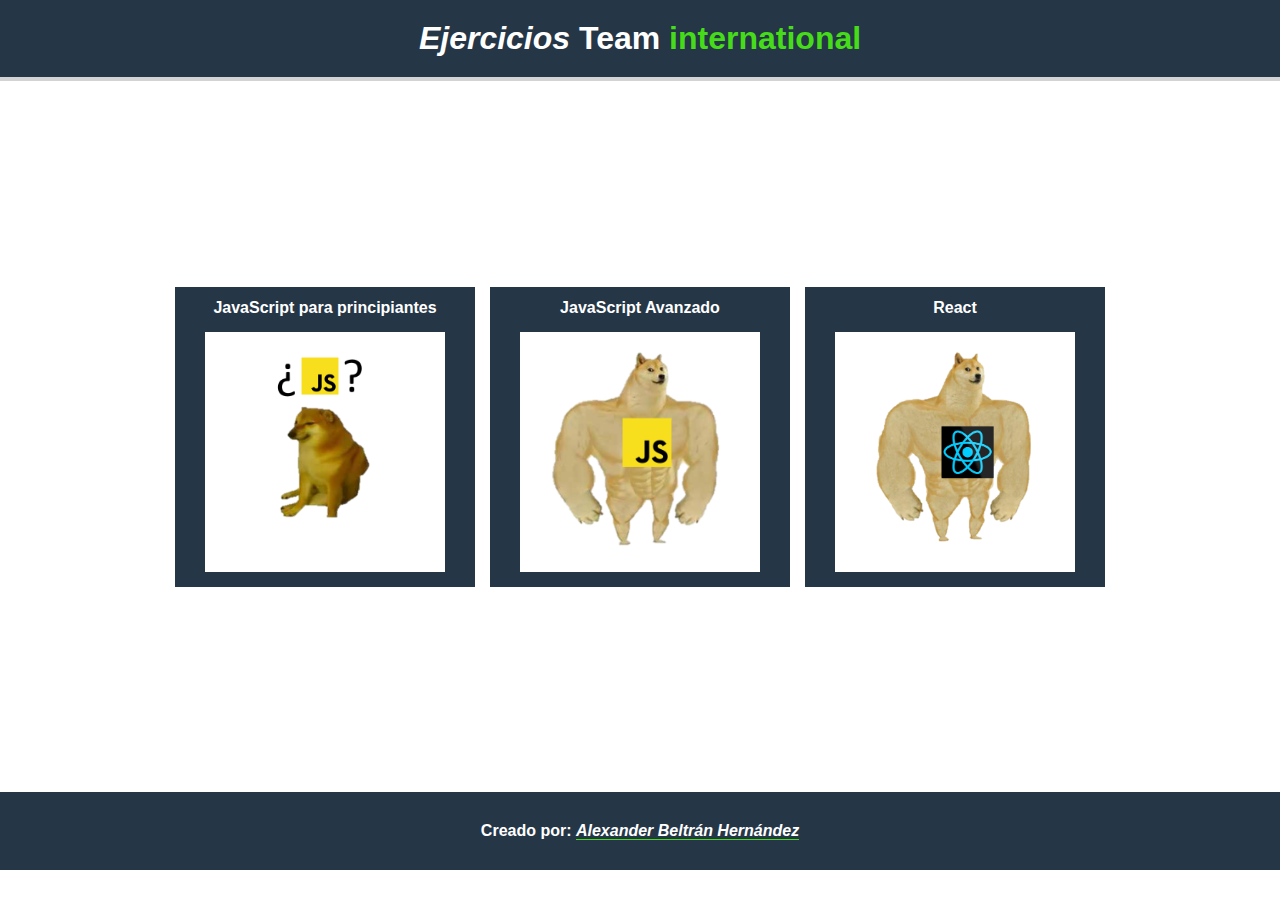
<file: index.html>
<!DOCTYPE html>
<html lang="en">
<head>
    <meta charset="UTF-8">
    <meta http-equiv="X-UA-Compatible" content="IE=edge">
    <meta name="viewport" content="width=device-width, initial-scale=1.0">
    <link rel="stylesheet" href="./main.css">
    <title>Ejercicios Team international</title>
</head>
<body>
    <header>
        <h1 class="header__title">Ejercicios <span>Team</span> <span>international</span></h1>
    </header>
    <section id="section-index">
        <nav>
            <ul>
                <li>
                    <a href="./Src/jsForBegginers/jsBegginers.html">JavaScript para principiantes</a>
                    <img src="./img/weakDog.png" alt="JavaScript para principiantes">
                </li>
                <li>
                    <a href="" onclick="(()=>{alert(`En construccion`)})()">JavaScript Avanzado</a>
                    <img src="./img/strongDog.png" alt="JavaScript Avanzado">
                </li>
                <li>
                    <a href="" onclick="(()=>{alert(`En construccion`)})()">React</a>
                    <img src="./img/strongDogReact.png" alt="React">
                </li>
            </ul>
        </nav>
    </section>
    <footer>
        <div>
            Creado por: <span>Alexander Beltrán Hernández</span>
        </div>
    </footer>
</body>
</html>
</file>
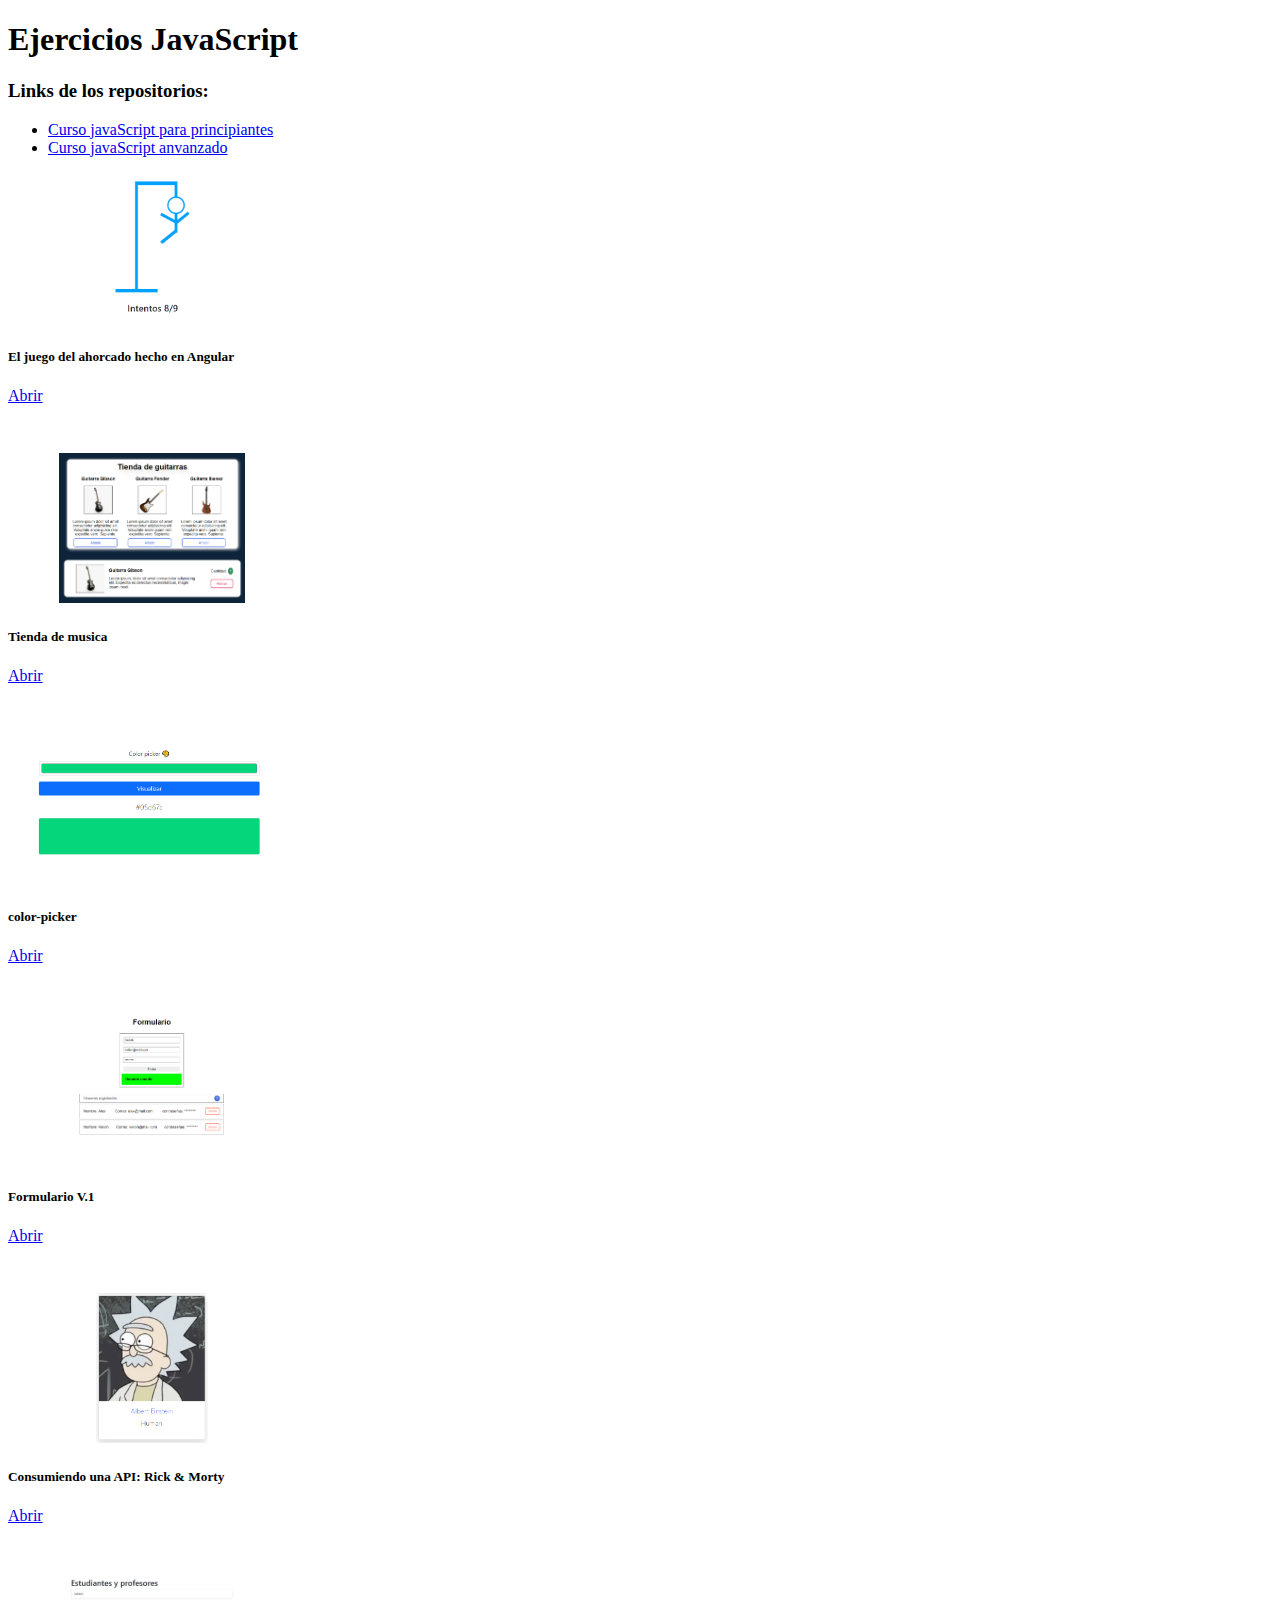
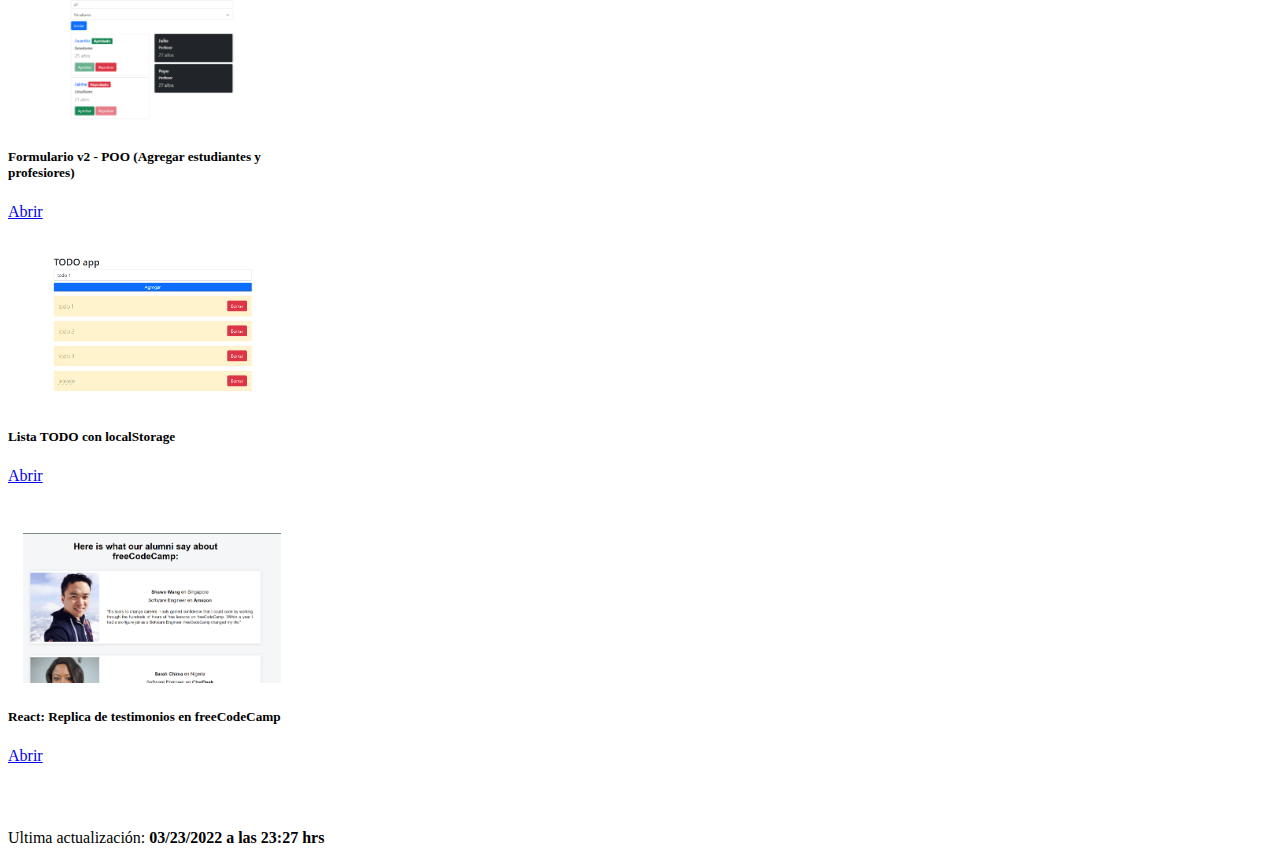
<file: Ejercicios-team/index.html>
<!DOCTYPE html>
<html lang="en">
<head>
    <meta charset="UTF-8">
    <meta http-equiv="X-UA-Compatible" content="IE=edge">
    <meta name="viewport" content="width=device-width, initial-scale=1.0">
    <title> 😎🤘 Ejercicios JavaScript</title>
    <link href="https://cdn.jsdelivr.net/npm/bootstrap@5.1.3/dist/css/bootstrap.min.css" rel="stylesheet" integrity="sha384-1BmE4kWBq78iYhFldvKuhfTAU6auU8tT94WrHftjDbrCEXSU1oBoqyl2QvZ6jIW3" crossorigin="anonymous">
</head>
<body>
    <main class="container my-3">
        <h1>Ejercicios JavaScript</h1>
        <div class="container">
            <div class="card">
                <div class="card-body">
                    <h3 class="card-title">Links de los repositorios:</h3>
                    <ul class="list-group list-group-horizontal ">
                        <li class="list-group-item">
                            <a href="https://github.com/Alex-Beltran97/Curso-JavaScript-para-principiantes-terminados">Curso javaScript para principiantes</a>
                        </li>
                        <li class="list-group-item">
                            <a href="https://github.com/Alex-Beltran97/Curso-JavaScript-avanzado">Curso javaScript anvanzado</a>
                        </li>
                    </ul>
                </div>
            </div>
        </div>
        <div class="row justify-content-center" id="exercises">
        </div>
    </main>

    <!-- temapltes     -->
    <template id="template">
        <article class="col-auto my-2">
            <div class="card shadow-lg rounded" style="width: 18rem; height: 280px;">
                <img src="..." class="card-img-top" alt="..." style="width: 100%; height: 150px; object-fit: contain;">
                <div class="card-body d-flex align-items-center justify-content-between bg-dark text-white ">
                    <h5 class="card-title">Card title</h5>
                    <a href="#" class="btn btn-primary" target="_blank">Abrir</a>
                </div>
            </div>
        </article>
    </template>
    <footer class="container">
        <div class="card">
            <p class="text-center text-wrap">Ultima actualización: <strong>03/23/2022 a las 23:27 hrs</strong></p>
        </div>
    </footer>
    <!-- scripts -->
    <script src="./index.js"></script>
</body>
</html>
</file>
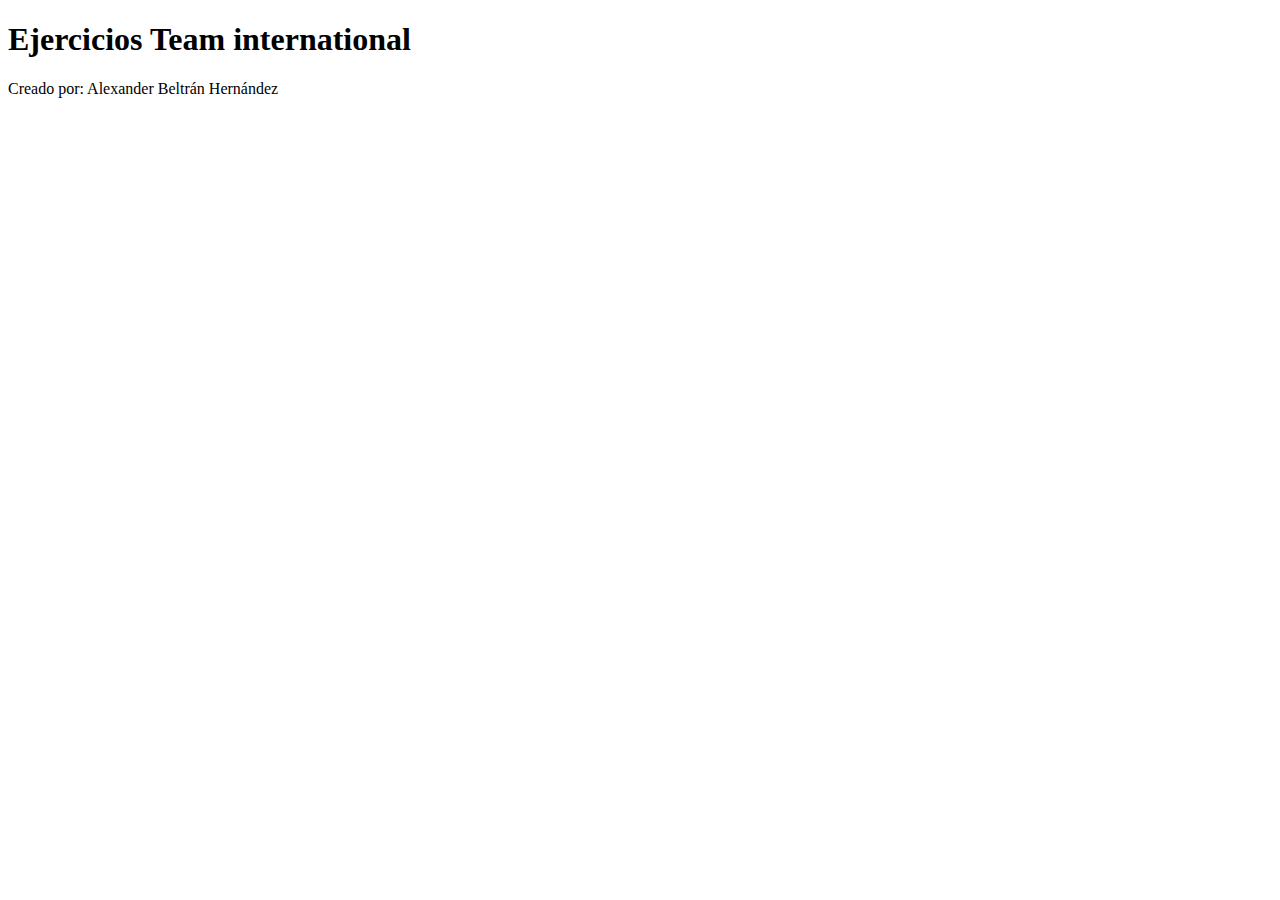
<file: plantilla.html>
<!DOCTYPE html>
<html lang="en">
<head>
    <meta charset="UTF-8">
    <meta http-equiv="X-UA-Compatible" content="IE=edge">
    <meta name="viewport" content="width=device-width, initial-scale=1.0">
    <title>Document</title>
</head>
<body>
    <main class="app">
        <header>
            <h1 class="header__title">Ejercicios <span>Team</span> <span>international</span></h1>
        </header>
        <section>
            
        </section>
        <footer>
            <div>
                Creado por: <span>Alexander Beltrán Hernández</span>
            </div>
        </footer>
    </main>
</body>
</html>
</file>
<file: main.css>
*{
    margin: 0;
    padding: 0;
    box-sizing: border-box;
    font-family: Arial, Helvetica, sans-serif;
}

:root{
    --primary-color:#253647;
    --secondary-color:white;
    --tertiary-color:#46dc19;
}

body{
    width: 100%;
    height: 79vh;
}

header{
    width: 100%;
    text-align: center;
    padding: 20px;
    border-bottom: 4px solid lightgray;
    background-color: var(--primary-color);
}

.header__title{
    font-style: italic;
    color: var(--secondary-color);
}

.header__title>span{
    font-style: normal;
}

.header__title>span:last-child{
    color: var(--tertiary-color);
}

#section-index{
    height: 100%;
    display: grid;
    place-content: center;
}

ul{
    display: grid;
    grid-template-columns: repeat(3,1fr);
    gap: 15px;
}

li{
    list-style: none;
    width: 300px;
    height: 300px;
    background-color:var(--primary-color);
    padding: 12px;
    text-align: center;
    display: flex;
    flex-direction: column;
    position: relative;
}   

a{
    text-decoration: none;
    color: var(--secondary-color);
    font-weight: bold;
}

a:hover{
    border-bottom: 2px solid var(--tertiary-color);
}

img{
    align-self: center;
    width:80%;
    height:80%;
    position: absolute;
    background-color: white;
    top: 15%;
    object-fit:contain;
}

footer{
    width: 100%;
    display: grid;
    place-content: center;
    background-color: var(--primary-color);
}

footer>div{
    padding: 30px;
    color: var(--secondary-color);
    font-weight: bold;
}
footer>div>span{
    border-bottom: 1px solid var(--tertiary-color);
    font-style: italic;
}

@media (max-width:900px){
    ul{
        display: flex;
        flex-direction: column;
        align-items: center;
    }
    li{
        width: 180px;
        height: 180px;
    }
    img{
        width: 130px;
        height: 130px;
        position: unset;
    }
    
}
@media (max-height:614px){
    ul{
        display: flex;
        flex-direction: row;
    }
}
</file>
